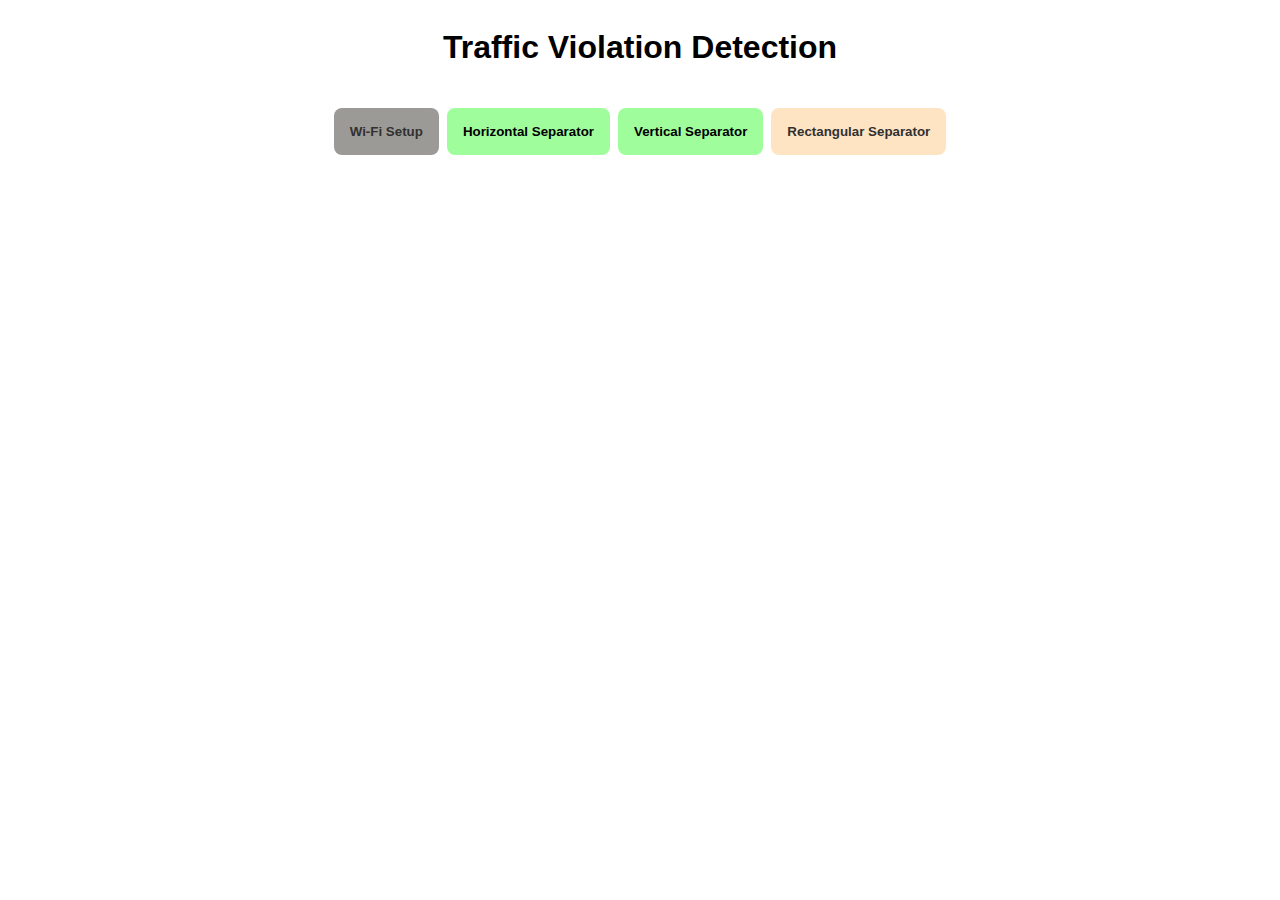
<file: [frondend]_web/index.html>
<!doctype html>
<html>
    <head>
        <meta charset="utf-8">
        <meta name="viewport" content="width=device-width,initial-scale=1">
        <title>Traffic Violation Detection</title>  
        <style>
            body{ font-family: Arial, Helvetica, sans-serif; color: #000000; padding: auto; } .landing{ margin: auto; width: 90%; height: 90%; background-color: #fff; z-index: 9999; display: flex; flex-direction: column; align-items: center; justify-content: center; text-align: center; } .button-wrapper{ margin-top: 1rem; display: flex; flex-direction: row; text-align: center; flex-wrap: wrap; } button{ padding: 1rem; margin: 0.25rem; border: none; border-radius: 0.5rem } .wifi{ background-color: rgb(156, 154, 151); font-weight: 600; color: rgb(49, 49, 49); } .hor{ background-color: rgb(160, 253, 156); font-weight: 600; color: rgb(0, 0, 0); } .ver{ background-color: rgb(160, 253, 156); font-weight: 600; color: rgb(0, 0, 0); } .rect{ background-color: bisque; font-weight: 600; color: rgb(49, 49, 49); }
        </style>
    </head>
    <body>
        <div class="landing">
            
        <h1>Traffic Violation Detection</h1>

        <div class="button-wrapper">
            <button class="wifi"
            onclick="location.href='/wifi';">Wi-Fi Setup</button>
            <button class="hor" onclick="location.href='/Horizontal';">Horizontal Separator</button>
            <button  class="ver" onclick="location.href='/Vertical';">Vertical Separator</button>
            <button class="rect" onclick="location.href='/Rectangular';">Rectangular Separator</button>
        </div>
        </div>
    </body>
</html>
</file>
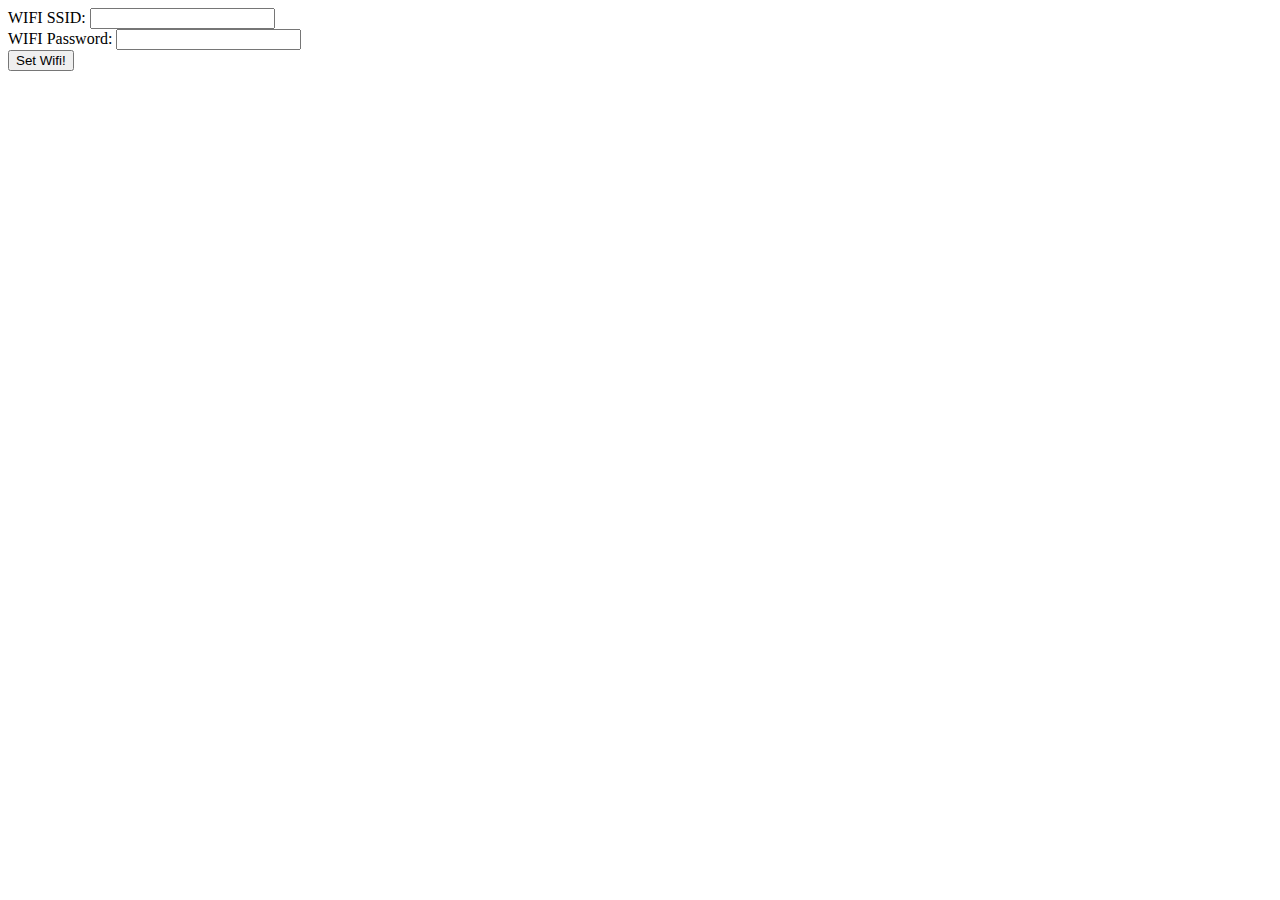
<file: [frondend]_web/wifi_config.html>
<!doctype html>
  <html>
      <head>
          <meta charset="utf-8">
          <meta name="viewport" content="width=device-width,initial-scale=1">
          <title>Wifi Configuration - Traffic Violation Detection</title>  
      </head>
      <body>
      WIFI SSID: <input type="text" id="ssid"><br>
      WIFI Password: <input type="text" id="pwd"><br>
      <input type="button" value="Set Wifi!" onclick="location.href='/control?resetwifi='+document.getElementById('ssid').value+';'+document.getElementById('pwd').value;">
      </body>
  </html>
</file>
